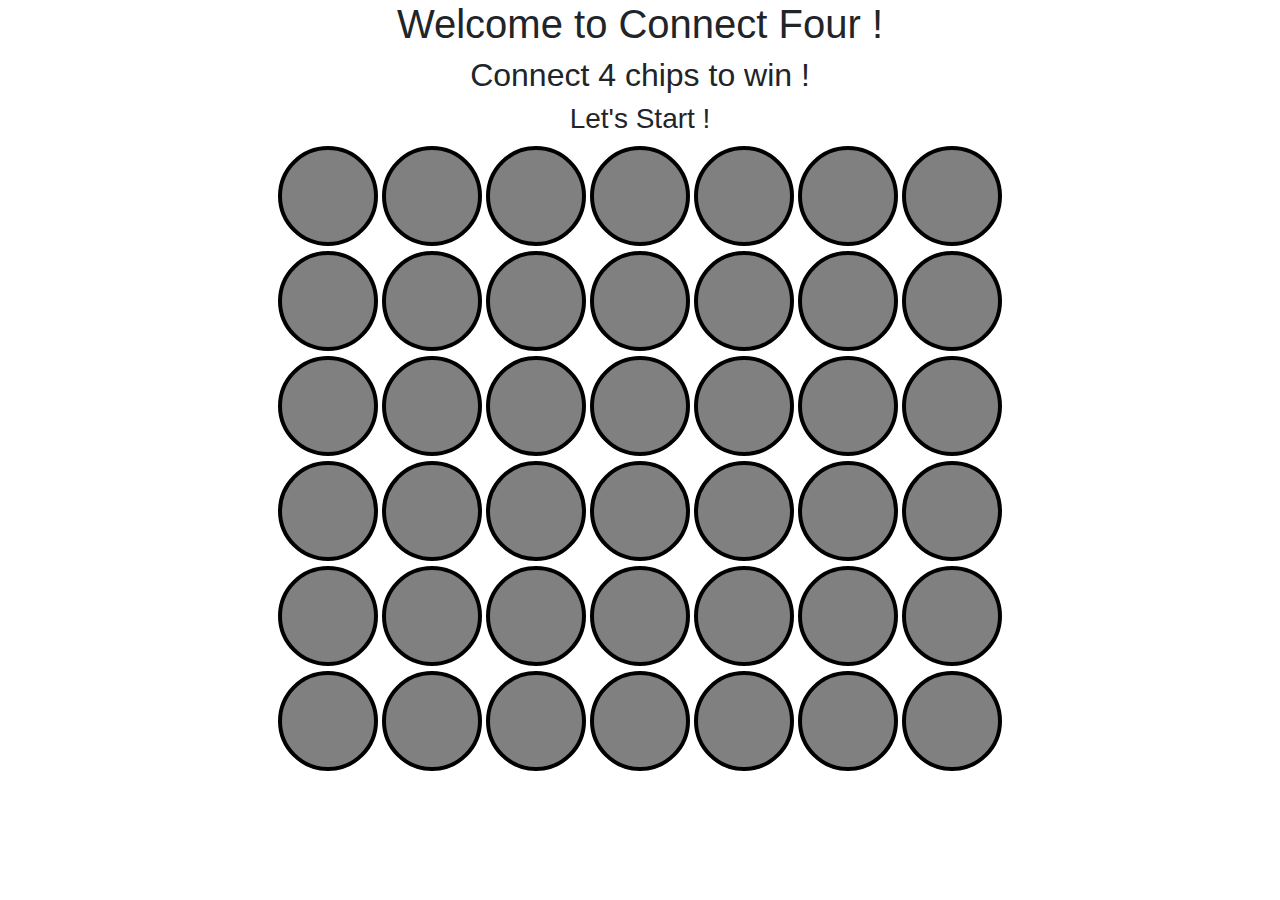
<file: Small JQuery Project/index.html>
<!DOCTYPE html>
<html lang="en" dir="ltr">
  <head>
    <meta charset="utf-8">
    <title>Connect For</title>
    <link rel="stylesheet" href="https://stackpath.bootstrapcdn.com/bootstrap/4.5.2/css/bootstrap.min.css" integrity="sha384-JcKb8q3iqJ61gNV9KGb8thSsNjpSL0n8PARn9HuZOnIxN0hoP+VmmDGMN5t9UJ0Z" crossorigin="anonymous">
    <link rel="stylesheet" href="game.css">
  </head>
  <body>
    <div class="container" align="center">
      <h1>Welcome to Connect Four !</h1>
      <h2>Connect 4 chips to win !</h2>
      <h3>Let's Start !</h3>


      <table class="board">
        <tr>
          <td><button type="button"></button></td>
          <td><button type="button"></button></td>
          <td><button type="button"></button></td>
          <td><button type="button"></button></td>
          <td><button type="button"></button></td>
          <td><button type="button"></button></td>
          <td><button type="button"></button></td>
        </tr>
        <tr>
          <td><button type="button"></button></td>
          <td><button type="button"></button></td>
          <td><button type="button"></button></td>
          <td><button type="button"></button></td>
          <td><button type="button"></button></td>
          <td><button type="button"></button></td>
          <td><button type="button"></button></td>
        </tr>
        <tr>
          <td><button type="button"></button></td>
          <td><button type="button"></button></td>
          <td><button type="button"></button></td>
          <td><button type="button"></button></td>
          <td><button type="button"></button></td>
          <td><button type="button"></button></td>
          <td><button type="button"></button></td>
        </tr>
        <tr>
          <td><button type="button"></button></td>
          <td><button type="button"></button></td>
          <td><button type="button"></button></td>
          <td><button type="button"></button></td>
          <td><button type="button"></button></td>
          <td><button type="button"></button></td>
          <td><button type="button"></button></td>
        </tr>
        <tr>
          <td><button type="button"></button></td>
          <td><button type="button"></button></td>
          <td><button type="button"></button></td>
          <td><button type="button"></button></td>
          <td><button type="button"></button></td>
          <td><button type="button"></button></td>
          <td><button type="button"></button></td>
        </tr>
        <tr>
          <td><button type="button"></button></td>
          <td><button type="button"></button></td>
          <td><button type="button"></button></td>
          <td><button type="button"></button></td>
          <td><button type="button"></button></td>
          <td><button type="button"></button></td>
          <td><button type="button"></button></td>
        </tr>
      </table>
    </div>

    <script src="http://code.jquery.com/jquery-3.5.1.js" integrity="sha256-QWo7LDvxbWT2tbbQ97B53yJnYU3WhH/C8ycbRAkjPDc=" crossorigin="anonymous"></script>
    
    <script src="my.js">

    </script>


  </body>
</html>
</file>
<file: Small JQuery Project/game.css>
.board button{
  width: 100px;
  height: 100px;
  background-color: gray;
  margin: 1px;
  border: 4px solid black;
  border-radius: 50%;
}
</file>
